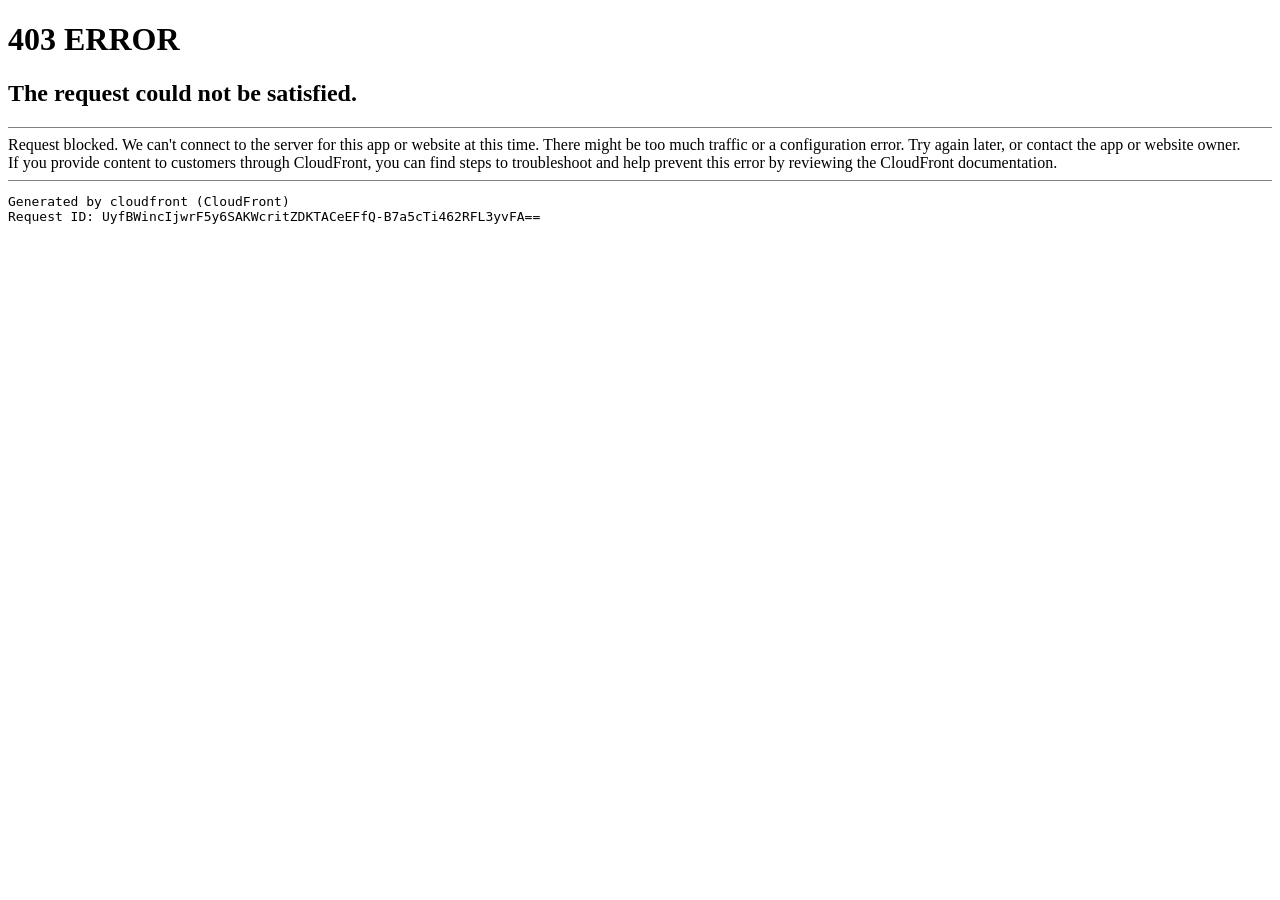
<file: tests/fixtures/real_listing.html>
<!DOCTYPE HTML PUBLIC "-//W3C//DTD HTML 4.01 Transitional//EN" "http://www.w3.org/TR/html4/loose.dtd">
<HTML><HEAD><META HTTP-EQUIV="Content-Type" CONTENT="text/html; charset=iso-8859-1">
<TITLE>ERROR: The request could not be satisfied</TITLE>
</HEAD><BODY>
<H1>403 ERROR</H1>
<H2>The request could not be satisfied.</H2>
<HR noshade size="1px">
Request blocked.
We can't connect to the server for this app or website at this time. There might be too much traffic or a configuration error. Try again later, or contact the app or website owner.
<BR clear="all">
If you provide content to customers through CloudFront, you can find steps to troubleshoot and help prevent this error by reviewing the CloudFront documentation.
<BR clear="all">
<HR noshade size="1px">
<PRE>
Generated by cloudfront (CloudFront)
Request ID: UyfBWincIjwrF5y6SAKWcritZDKTACeEFfQ-B7a5cTi462RFL3yvFA==
</PRE>
<ADDRESS>
</ADDRESS>
</BODY></HTML>
</file>
